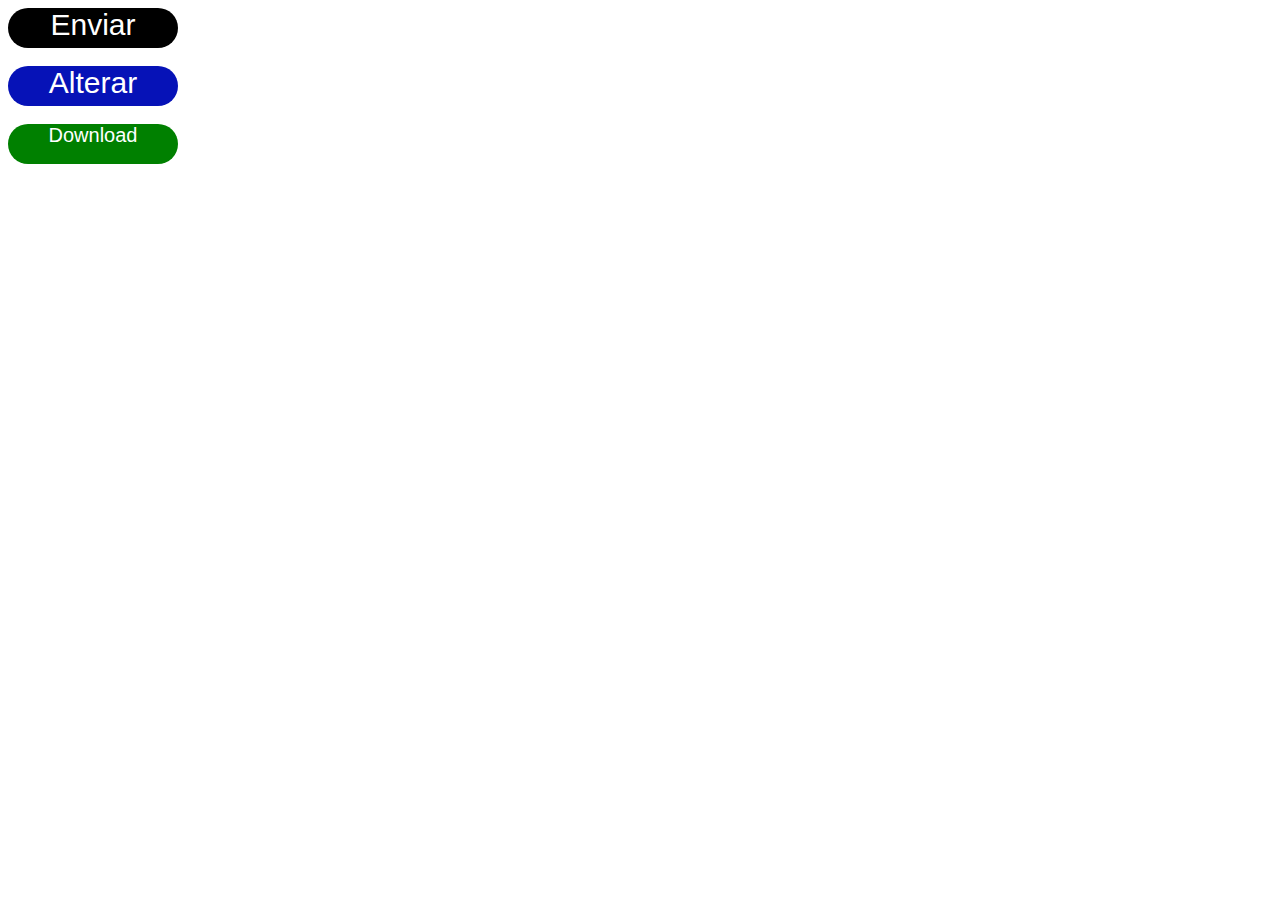
<file: Aula4 - Introdução ao CSS/index.html>
<!DOCTYPE html>
<html lang="pt-br">
<head>
    <meta charset="UTF-8">
    <meta name="viewport" content="width=device-width, initial-scale=1.0">
    <title>Home</title>
    <style>
        h2 {
            color: #0612b7; 
            font-size: 20px;
            font-family: Arial, Helvetica, sans-serif;
            text-align: center;
        }

        div {
            background-color:green; 
            color: white;
            font-size: 30px;
            text-align: center;
            border-radius: 20px;
            font-family: Impact, 'Arial Narrow Bold', sans-serif; 
            height: 40px;
            width: 170px;
        }

        .btn-enviar {
            background-color: black; 
        }

        .btn-alterar {
            background-color: #0612b7; 
        }

        .btn-download {
            font-size: 20px; 
        }
    </style>
</head>
<body>
    <div class="btn-enviar">
        Enviar
    </div>
    <br>
    <div class="btn-alterar">
        Alterar
    </div>
    <br>
    <div class="btn-download">
        Download
    </div>
</body>
</html>
</file>
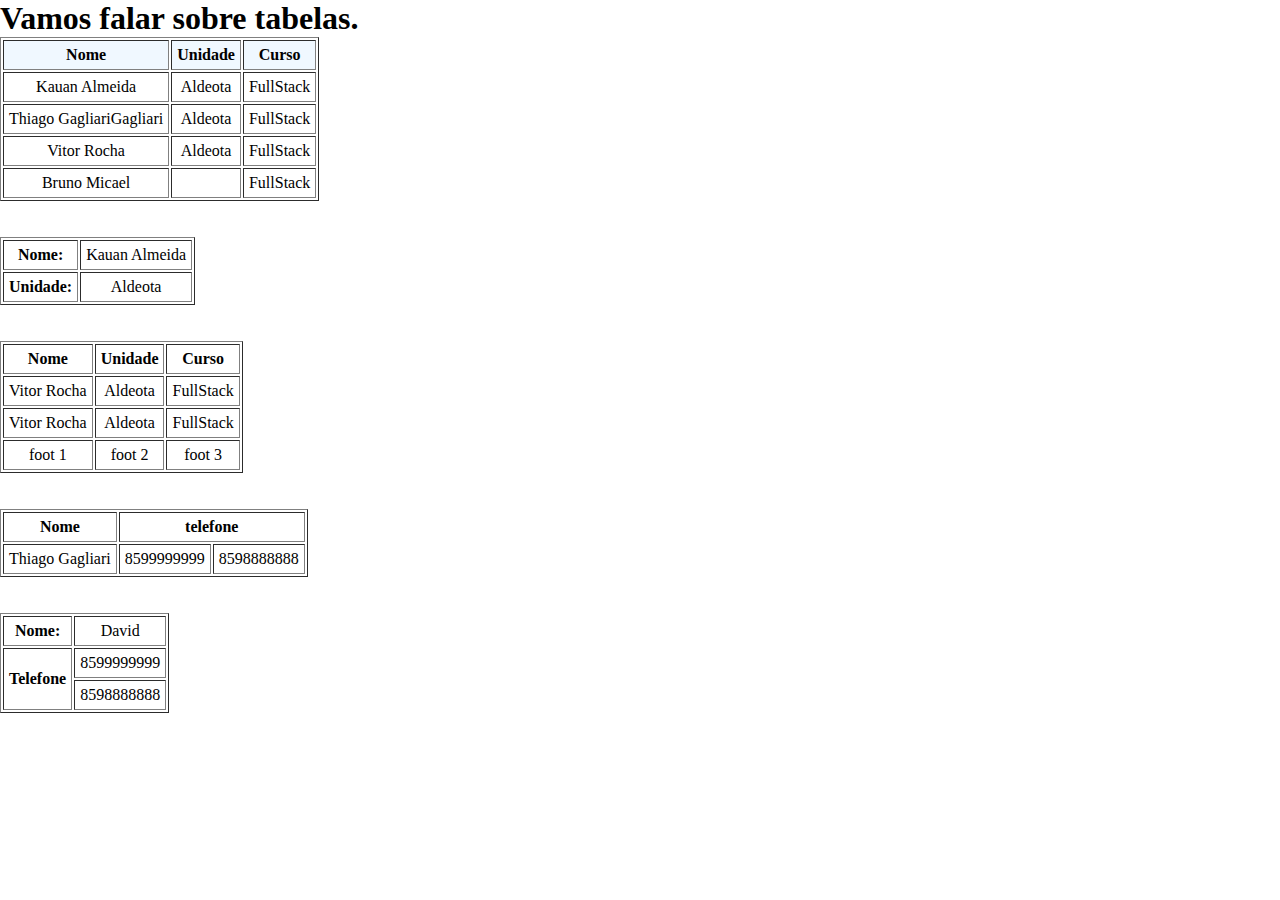
<file: Aula5 - Tabelas em HTML/index.html>
<!DOCTYPE html>
<html lang="pt-br">
<head>
    <meta charset="UTF-8">
    <meta name="viewport" content="width=device-width, initial-scale=1.0">
    <title>Tabelas</title>
    <link rel="stylesheet" href="style.css">
</head>
<body>
    <h1>Vamos falar sobre tabelas.</h1>
    <!-- 
    table -> tabela
    th -> cabeçalhos 
    tr -> linha
    td -> coluna
    -->
    <table border="1">
        <tr class="cabecalho">
            <th>Nome</th>
            <th>Unidade</th>
            <th>Curso</th>
        </tr>
        <tr>
            <td>Kauan Almeida</td>
            <td>Aldeota</td>
            <td>FullStack</td>
        </tr>
        <tr>
            <td>Thiago GagliariGagliari</td>
            <td>Aldeota</td>
            <td>FullStack</td>
        </tr>
        <tr>
            <td>Vitor Rocha</td>
            <td>Aldeota</td>
            <td>FullStack</td>
        </tr>
        <tr>
            <td>Bruno Micael</td>
            <td>&nbsp;</td>
            <td>FullStack</td>
        </tr>
    </table>
    <br>
    <br>
    <table border="1">
        <tr>
            <th>Nome:</th>
            <td>Kauan Almeida</td>
        </tr>
        <tr>
            <th>Unidade:</th>
            <td>Aldeota</td>
        </tr>
    </table>
    <br>
    <br>
    <table border="1">
        <thead>
            <tr>
                <th>Nome</th>
                <th>Unidade</th>
                <th>Curso</th>
            </tr>
        </thead> 

        <tbody>
            <tr>
                <td>Vitor Rocha</td>
                <td>Aldeota</td>
                <td>FullStack</td>
            </tr>
            <tr>
                <td>Vitor Rocha</td>
                <td>Aldeota</td>
                <td>FullStack</td>
            </tr>
        </tbody>
        <tfoot>
            <td>foot 1</td>
            <td>foot 2</td>
            <td>foot 3</td>
        </tfoot>
    </table>
    <br>
    <br>
    <table border="1">
        <tr>
            <th>Nome</th>
            <th colspan="2" >telefone</th>
        </tr>

        <tr>
            <td>Thiago Gagliari</td>
            <td>8599999999</td>
            <td>8598888888</td>
        </tr>
    </table>
    <br>
    <br>
    <table border="1">
        <tr>
            <th>Nome:</th>
            <td>David</td>
        </tr>
        <tr>
            <th rowspan="2">Telefone</th>
            <td>8599999999</td>
        </tr>
        <tr>
            <td>8598888888</td>
        </tr>
    </table>
</body>
</html>
</file>
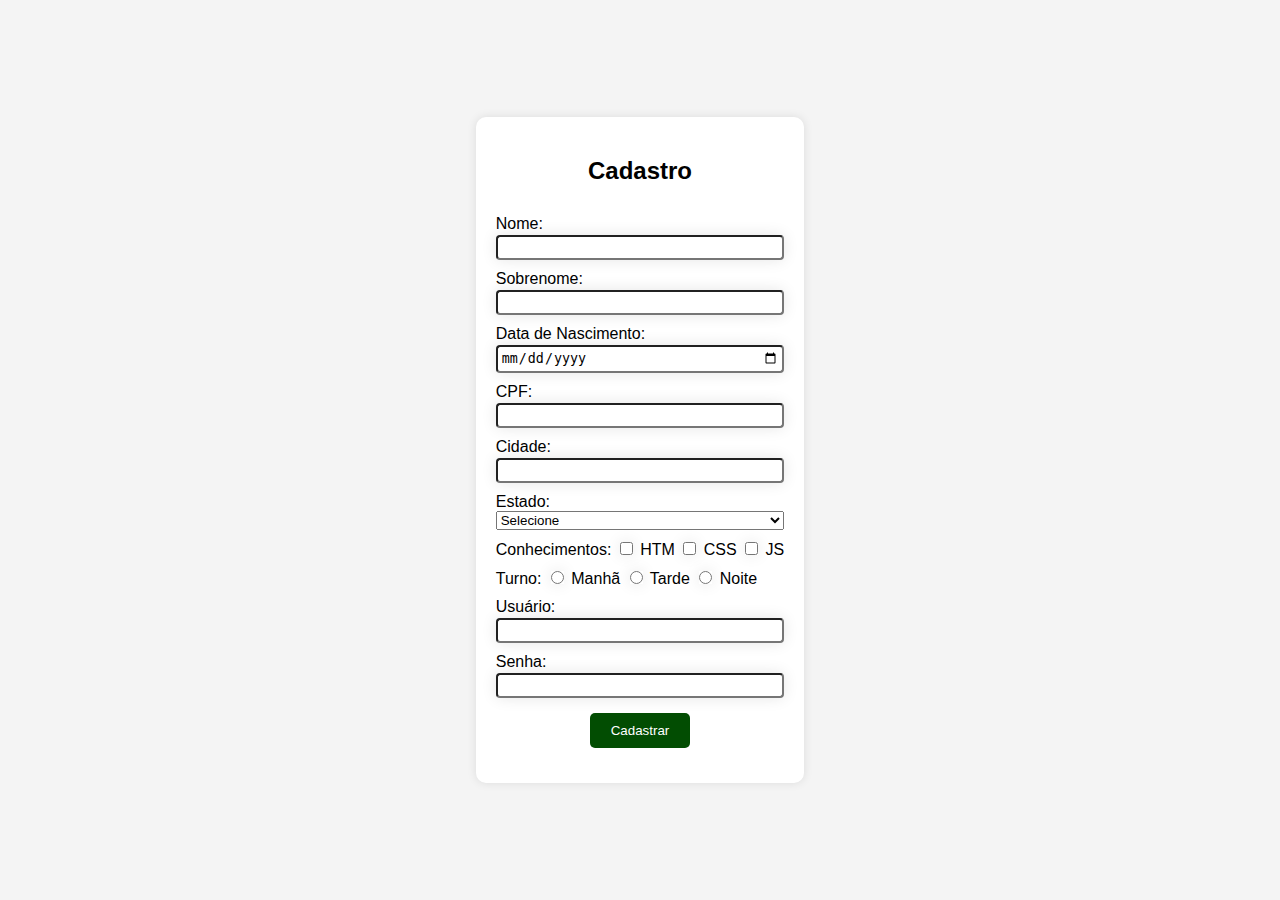
<file: Aula6 - Formulários e CSS/index.html>
<!DOCTYPE html>
<html lang="pt-br">
<head>
    <meta charset="UTF-8">
    <meta name="viewport" content="width=device-width, initial-scale=1.0">
    <title>Formulários</title>
    <style>
        body {
            font-family: Arial, sans-serif;
            background-color: #f4f4f4;
            display: flex;
            justify-content: center;
            align-items: center;
            height: 100vh;
            margin: 0;
        }

        .container {
            background: white;
            padding: 20px;
            border-radius: 10px;
            box-shadow: 0 0 10px rgba(0, 0, 0, 0.1);
        }

        h2 {
            text-align: center;
        }

        form {
            display: flex;
            flex-direction: column;
        }

        label {
            margin-top: 10px;
        }

        input {
            padding: 3px;
            margin-top: 2px;
            border-radius: 4px;
            box-shadow: 0 0 15px rgba(0, 0, 0, 0.1);
        }

        .checkbox-group, .radio-group {
            margin-top: 10px;
        }

        button {
            padding: 10px;
            background-color: rgb(2, 77, 2);
            color: white;
            border: none;
            border-radius: 5px;
            cursor: pointer;
            width: 100px;
            margin: 15px auto;
        }

        
    </style>
</head>
<body>
    <div class="container">
        <h2>Cadastro</h2>
        <form>
            <!-- For: direcionar da label para o campo
            id: identificador único (usado pra relacionar label e campo, tbm utilizado no css)
            name: nome do campo que será enviado ao backend -->
            <label for="nome">Nome:</label>
            <input type="text" id="nome" name="nome">

            <label for="sobrenome">Sobrenome:</label>
            <input type="text" id="sobrenome" name="sobrenome">

            <label for="data_nascimento">Data de Nascimento:</label>
            <input type="date" id="data_nascimento" name="data_nascimento">

            <label for="cpf">CPF:</label>
            <input type="text" id="cpf" name="cpf">

            <label for="cidade">Cidade:</label>
            <input type="text" id="cidade" name="cidade">

            <label for="estado">Estado:</label>
            <select id="estado" name="estado">
                <option value="">Selecione</option>
                <option value="CE">Ceará</option>
                <option value="SP">São Paulo</option>
                <option value="RJ">Rio de Janeiro</option>
            </select>

            <div class="checkbox-group">
                <label>Conhecimentos:</label>
                <label><input type="checkbox" name="conhecimentos" value="html"> HTM</label>
                <label><input type="checkbox" name="conhecimentos" value="css"> CSS</label>
                <label><input type="checkbox" name="conhecimentos" value="js"> JS</label>
            </div>

            <div class="radio-group">
                <label>Turno:</label>
                <label><input type="radio" name="turno" value="manha"> Manhã</label>
                <label><input type="radio" name="turno" value="tarde"> Tarde</label>
                <label><input type="radio" name="turno" value="noite"> Noite</label>
            </div>

            <label for="usuario">Usuário:</label>
            <input type="text" id="usuario" name="usuario">

            <label for="senha">Senha:</label>
            <input type="password" id="senha" name="senha">

            <button>Cadastrar</button>
        </form>
    </div>
</body>
</html>
</file>
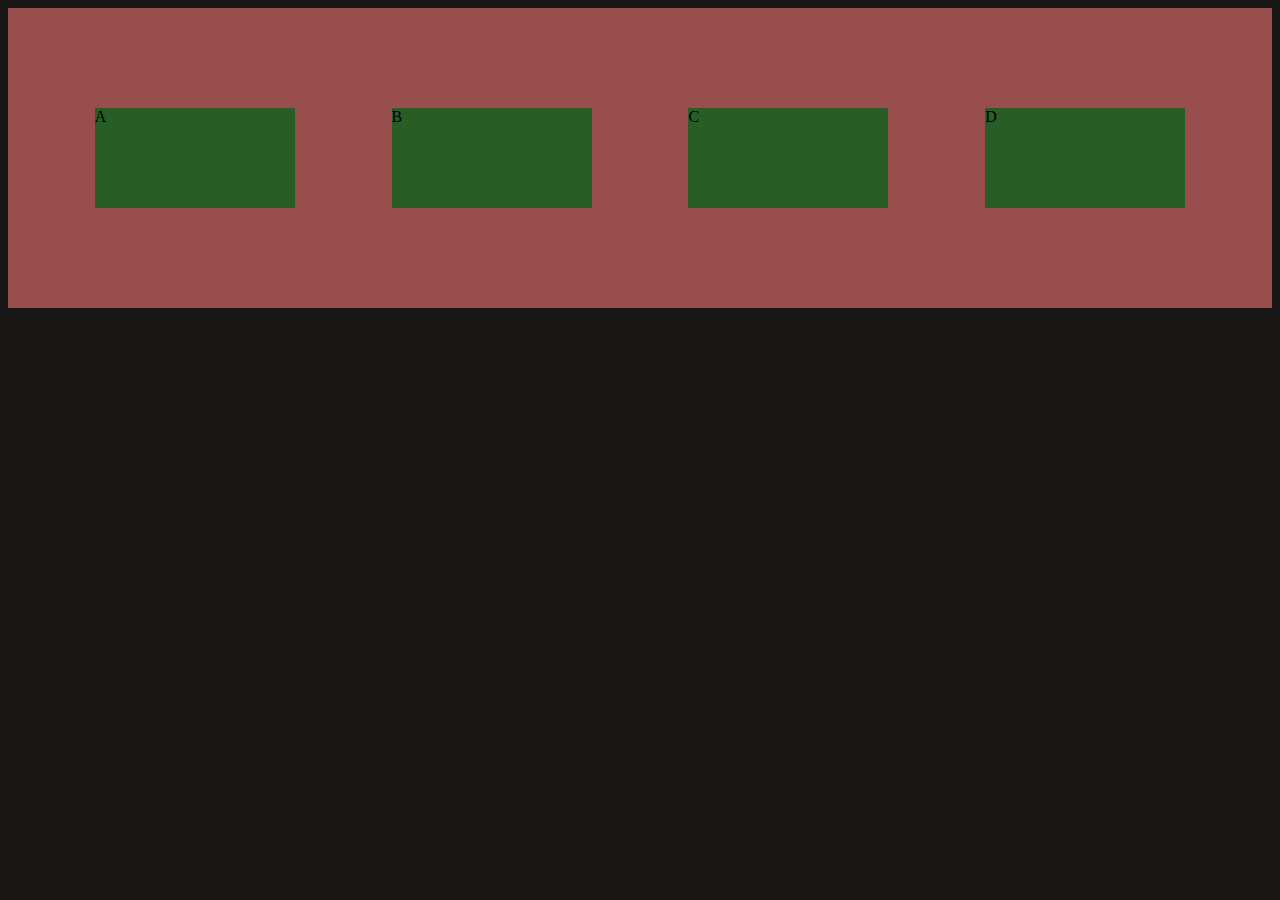
<file: Aula7 - Layouts e Flexbox/index.html>
<!DOCTYPE html>
<html lang="pt-br">
<head>
    <meta charset="UTF-8">
    <meta name="viewport" content="width=device-width, initial-scale=1.0">
    <title>Layout</title>
    <link rel="stylesheet" href="style.css">
</head>
<body>
    <div class="container">
        <div class="elemento">A</div>
        <div class="elemento">B</div>
        <div class="elemento">C</div>
        <div class="elemento">D</div>
    </div>
</body>
</html>
</file>
<file: Aula5 - Tabelas em HTML/style.css>
* {
    margin: 0;
    padding: 0;
}

.cabecalho {
    background-color: aliceblue;
}

th, td{
    padding: 5px;
    text-align: center;
}
</file>
<file: Aula7 - Layouts e Flexbox/style.css>
body {
    background-color: rgb(25, 22, 22);
}

.container {
    width: 100%;
    height: 300px;
    background-color: rgb(153, 78, 78);
    display: flex;
    flex-direction: row;
    justify-content: space-evenly;
    align-items: center;
    flex-wrap: wrap;
    gap: 10px;
}

.elemento {
    background-color: rgb(40, 94, 38);
    width: 200px;
    height: 100px;
}
</file>
